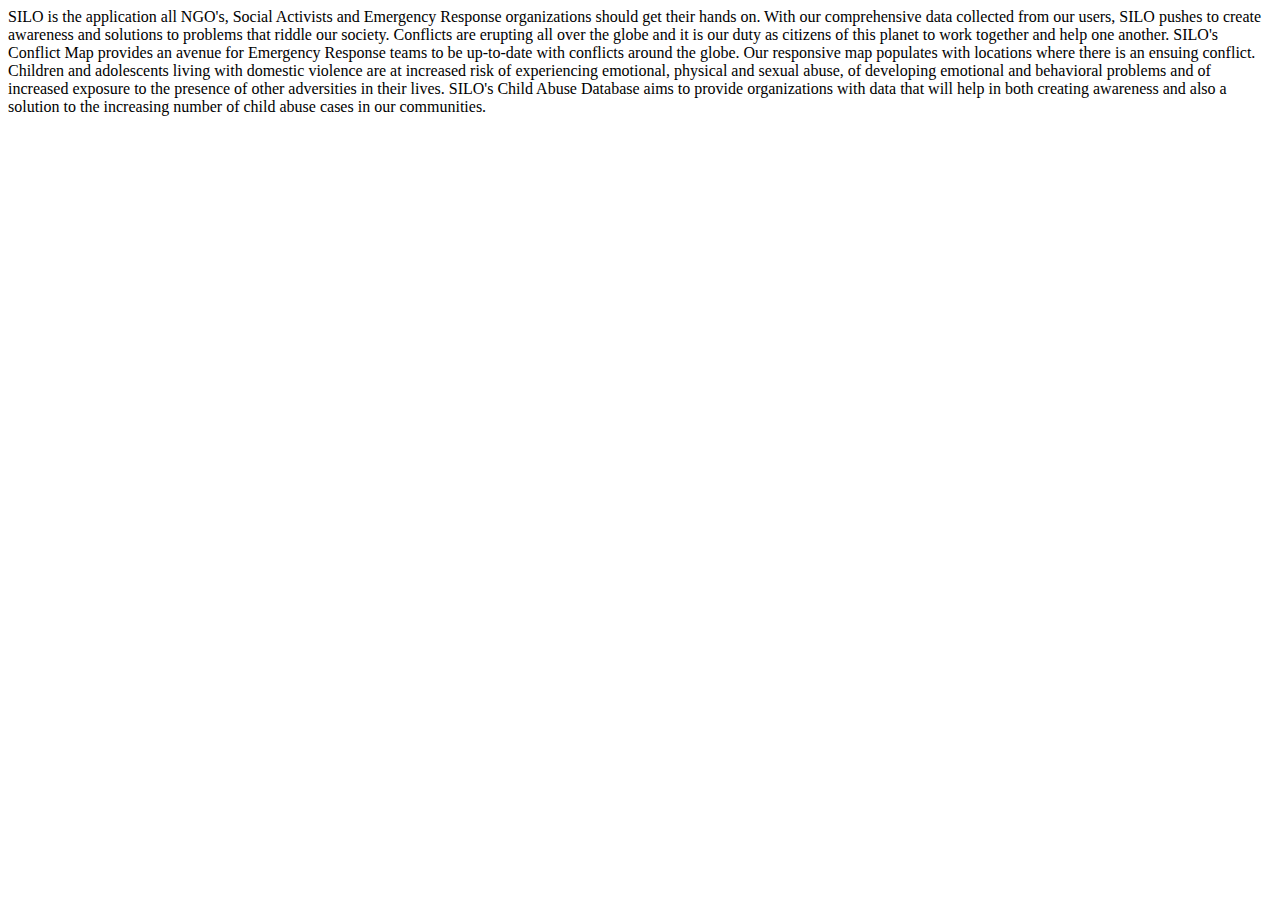
<file: app/assets/partials/about.html>
<!DOCTYPE html>
<html lang="en">
<head>
    <meta charset="UTF-8">
    <title>Title</title>
</head>
<body>

<p1>
SILO is the application all NGO's, Social Activists and Emergency Response organizations should get their hands on.
With our comprehensive data collected from our users, SILO pushes to create awareness and solutions to problems
that riddle our society. Conflicts are erupting all over the globe and it is our duty as citizens of this planet to
work together and help one another.
SILO's Conflict Map provides an avenue for Emergency Response teams to be up-to-date with conflicts around the globe.
Our responsive map populates with locations where there is an ensuing conflict.
Children and adolescents living with domestic violence are at increased risk of experiencing emotional, physical and sexual abuse, of developing emotional and behavioral problems and of increased exposure to the presence of other adversities in their lives.
SILO's Child Abuse Database aims to provide organizations with data that will help in both creating awareness and also a solution
to the increasing number of child abuse cases in our communities.
    <p2>
</body>
</html>
</file>
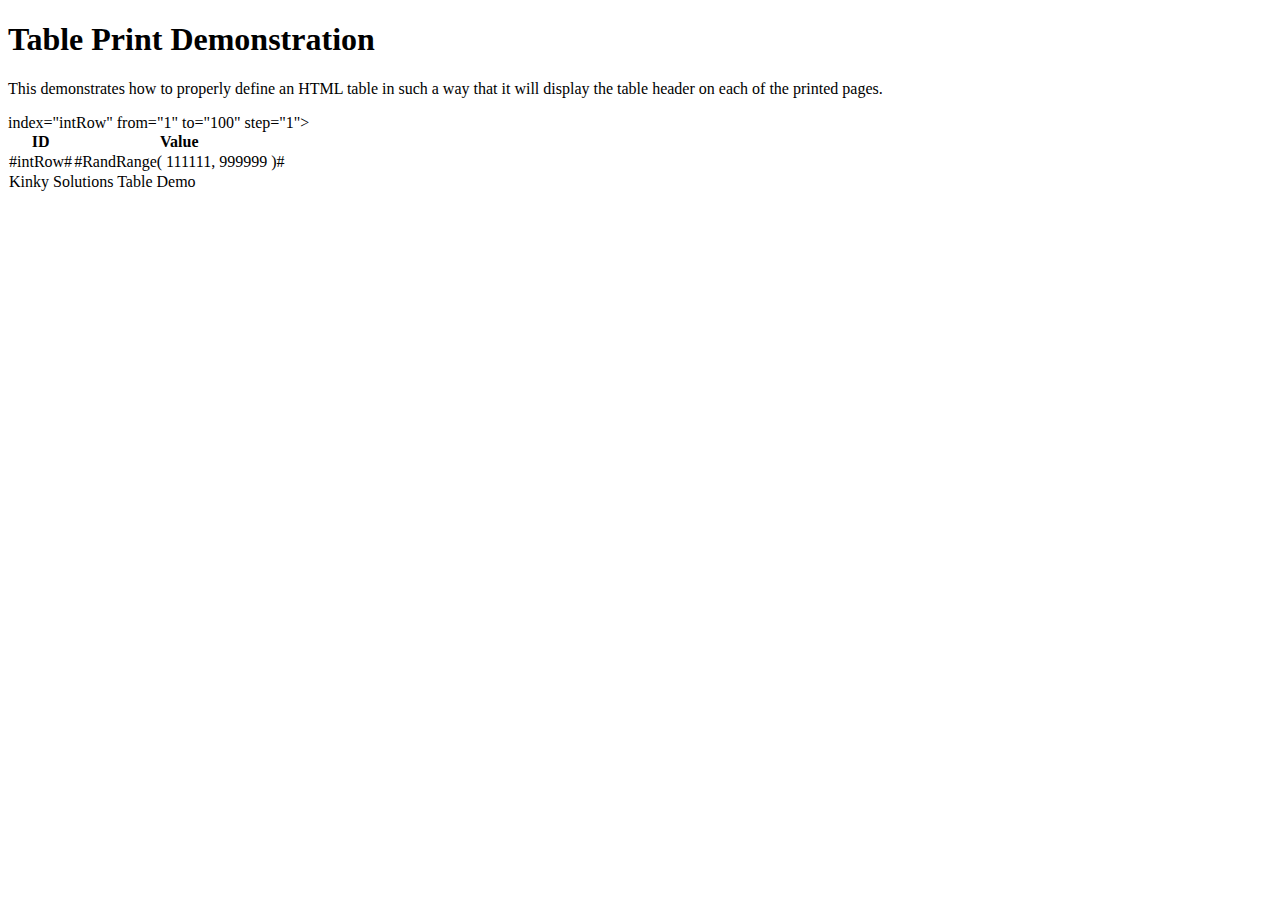
<file: app/assets/partials/dummy.html>
<!DOCTYPE html PUBLIC "-//W3C//DTD XHTML 1.0 Transitional//EN" "http://www.w3.org/TR/xhtml1/DTD/xhtml1-transitional.dtd">
<html>
<head>
    <title>Table Printing Demo</title>

    <style type="text/css" media="print">
        body {
        font-family: verdana, arial, sans-serif ;
        font-size: 12px ;
        background: blue;
        }
        th,
        td {
        padding: 4px 4px 4px 4px ;
        text-align: center ;
        }
        th {
        border-bottom: 2px solid #333333 ;
        }
        td {
        border-bottom: 1px dotted #999999 ;
        }
        tfoot td {
        border-bottom-width: 0px ;
        border-top: 2px solid #333333 ;
        padding-top: 20px ;
        }
    </style>

</head>
<body>


    <h1>
        Table Print Demonstration
    </h1>

    <p>
        This demonstrates how to properly define an HTML table
        in such a way that it will display the table header on
        each of the printed pages.
    </p>


    <table
            cellspacing="0"
            summary="This is a really long table that is used to demonstrate the print of headers across several pages.">

        <!---
            Define the HEAD of the table. This is the data that
            will be displayed at the top of every printed page.
        --->
        <thead>
        <tr>
            <th>
                ID
            </th>
            <th>
                Value
            </th>
        </tr>
        </thead>

        <!---
            Defint eh FOOTER of the table. This is the data that
            will be displayed at the bottom of every printed page.
        --->
        <tfoot>
        <tr>
            <td colspan="2">
                Kinky Solutions Table Demo
            </td>
        </tr>
        </tfoot>

        <!--- Define the BODY of the table. This is the data. --->
        <tbody>

        <!---
            Let's now create a ton or rows that will require
            several pages to fully print.
        --->
                index="intRow"
                from="1"
                to="100"
                step="1">

            <tr>
                <td>
                    #intRow#
                </td>
                <td>
                    #RandRange( 111111, 999999 )#
                </td>
            </tr>


        </tbody>
    </table>


</body>
</html>
</file>
